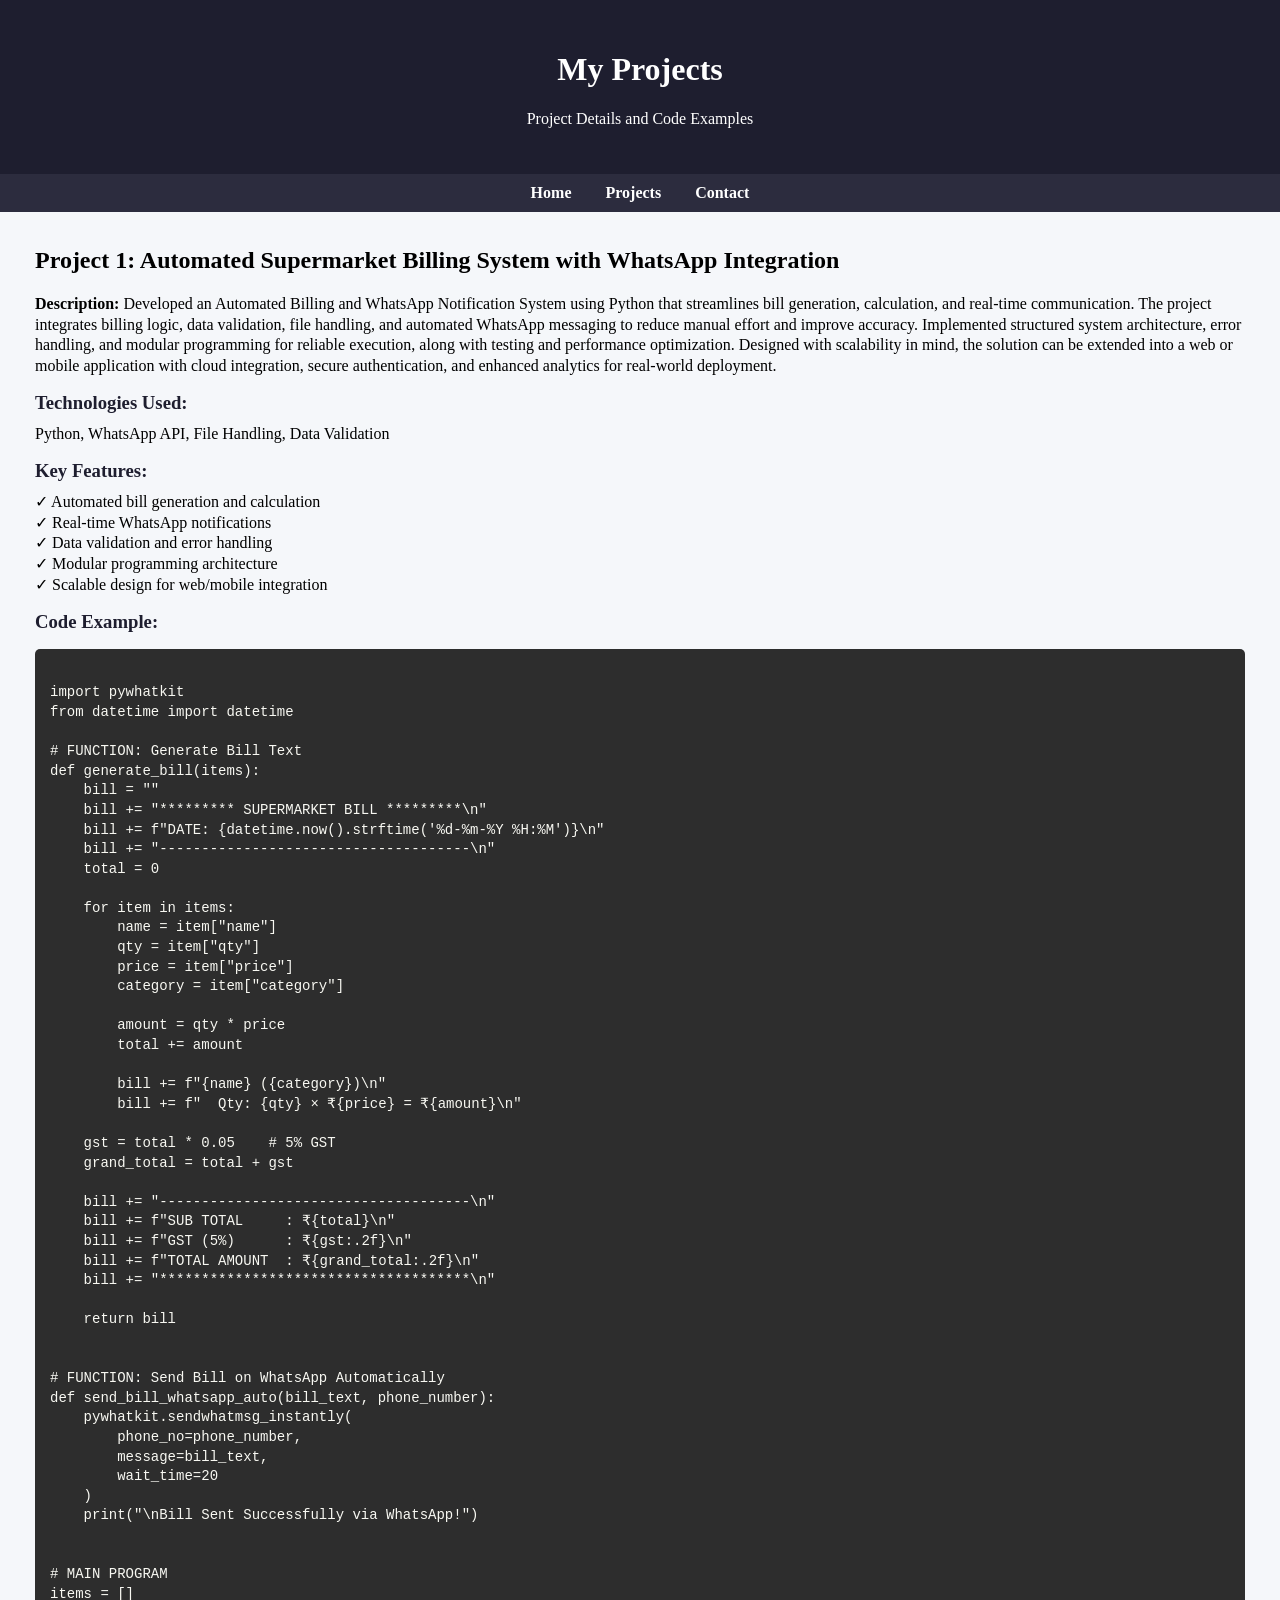
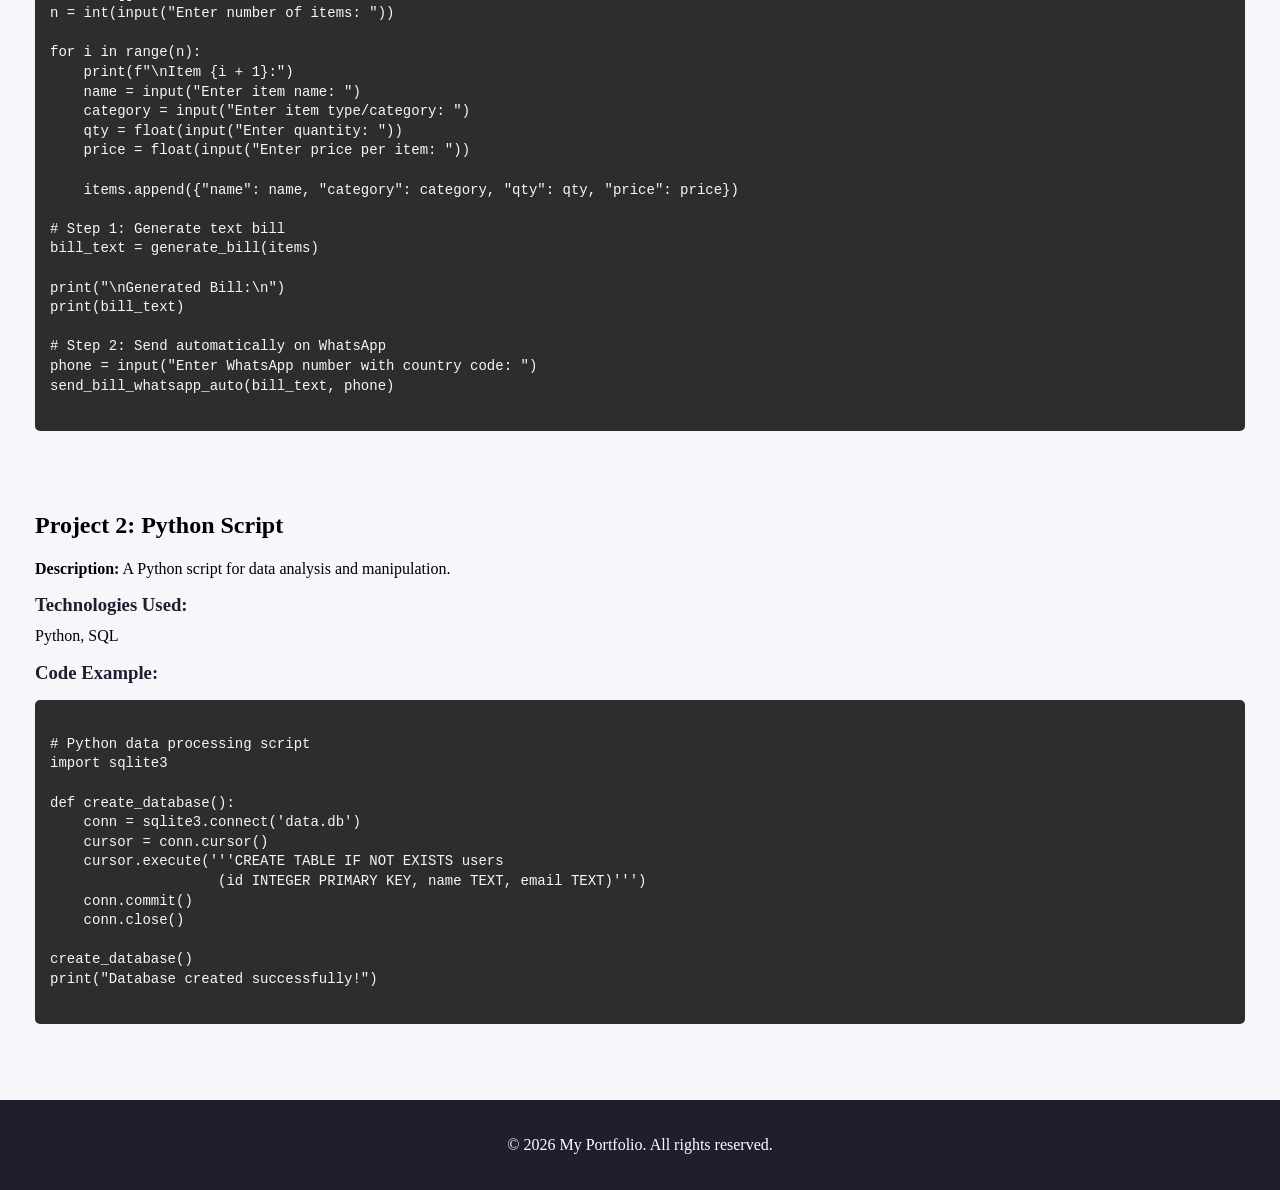
<file: projects.html>
<!DOCTYPE html>
<html>

<head>
    <title>My Projects - Portfolio</title>
    <link rel="stylesheet" href="style.css">
</head>

<body>

    <!-- Header -->
    <header>
        <div class="profile">
            <h1>My Projects</h1>
            <p>Project Details and Code Examples</p>
        </div>
    </header>

    <!-- Navigation -->
    <nav>
        <a href="index.html">Home</a>
        <a href="projects.html">Projects</a>
        <a href="index.html#contact">Contact</a>
    </nav>

    <!-- Project 1 -->
    <section id="project1">
        <h2>Project 1: Automated Supermarket Billing System with WhatsApp Integration</h2>
        <p><strong>Description:</strong> Developed an Automated Billing and WhatsApp Notification System using Python
            that streamlines bill generation, calculation, and real-time communication. The project integrates billing
            logic, data validation, file handling, and automated WhatsApp messaging to reduce manual effort and improve
            accuracy. Implemented structured system architecture, error handling, and modular programming for reliable
            execution, along with testing and performance optimization. Designed with scalability in mind, the solution
            can be extended into a web or mobile application with cloud integration, secure authentication, and enhanced
            analytics for real-world deployment.</p>

        <h3>Technologies Used:</h3>
        <p>Python, WhatsApp API, File Handling, Data Validation</p>

        <h3>Key Features:</h3>
        <p>✓ Automated bill generation and calculation<br>✓ Real-time WhatsApp notifications<br>✓ Data validation and
            error handling<br>✓ Modular programming architecture<br>✓ Scalable design for web/mobile integration</p>

        <h3>Code Example:</h3>
        <pre><code>
import pywhatkit
from datetime import datetime

# FUNCTION: Generate Bill Text
def generate_bill(items):
    bill = ""
    bill += "********* SUPERMARKET BILL *********\n"
    bill += f"DATE: {datetime.now().strftime('%d-%m-%Y %H:%M')}\n"
    bill += "-------------------------------------\n"
    total = 0

    for item in items:
        name = item["name"]
        qty = item["qty"]
        price = item["price"]
        category = item["category"]

        amount = qty * price
        total += amount

        bill += f"{name} ({category})\n"
        bill += f"  Qty: {qty} × ₹{price} = ₹{amount}\n"

    gst = total * 0.05    # 5% GST
    grand_total = total + gst

    bill += "-------------------------------------\n"
    bill += f"SUB TOTAL     : ₹{total}\n"
    bill += f"GST (5%)      : ₹{gst:.2f}\n"
    bill += f"TOTAL AMOUNT  : ₹{grand_total:.2f}\n"
    bill += "*************************************\n"

    return bill


# FUNCTION: Send Bill on WhatsApp Automatically
def send_bill_whatsapp_auto(bill_text, phone_number):
    pywhatkit.sendwhatmsg_instantly(
        phone_no=phone_number,
        message=bill_text,
        wait_time=20
    )
    print("\nBill Sent Successfully via WhatsApp!")


# MAIN PROGRAM
items = []
n = int(input("Enter number of items: "))

for i in range(n):
    print(f"\nItem {i + 1}:")
    name = input("Enter item name: ")
    category = input("Enter item type/category: ")
    qty = float(input("Enter quantity: "))
    price = float(input("Enter price per item: "))

    items.append({"name": name, "category": category, "qty": qty, "price": price})

# Step 1: Generate text bill
bill_text = generate_bill(items)

print("\nGenerated Bill:\n")
print(bill_text)

# Step 2: Send automatically on WhatsApp
phone = input("Enter WhatsApp number with country code: ")
send_bill_whatsapp_auto(bill_text, phone)
        </code></pre>
    </section>

    <!-- Project 2 -->
    <section id="project2">
        <h2>Project 2: Python Script</h2>
        <p><strong>Description:</strong> A Python script for data analysis and manipulation.</p>

        <h3>Technologies Used:</h3>
        <p>Python, SQL</p>

        <h3>Code Example:</h3>
        <pre><code>
# Python data processing script
import sqlite3

def create_database():
    conn = sqlite3.connect('data.db')
    cursor = conn.cursor()
    cursor.execute('''CREATE TABLE IF NOT EXISTS users
                    (id INTEGER PRIMARY KEY, name TEXT, email TEXT)''')
    conn.commit()
    conn.close()

create_database()
print("Database created successfully!")
        </code></pre>
    </section>

    <!-- Footer -->
    <footer>
        <p>&copy; 2026 My Portfolio. All rights reserved.</p>
    </footer>

</body>

</html>
<link href="https://fonts.googleapis.com/css2?family=Poppins&display=swap" rel="stylesheet">
</file>
<file: style.css>
body {
    background: #f5f7fa;
    margin: 0;
}

header {
    background: #1e1e2f;
    color: white;
    padding: 30px;
    text-align: center;
}

nav {
    background: #2c2c3e;
    padding: 10px;
    text-align: center;
}

nav a {
    color: white;
    margin: 15px;
    text-decoration: none;
    font-weight: bold;
}

nav a:hover {
    color: #4CAF50;
}

.profile img {
    width: 110px;
    height: 150px;
    border-radius: 40%;
    object-fit: cover;
}

section {
    padding: 30px;
    margin: 5px;
}

section h2 {
    margin-top: 0;
}

section p {
    margin: 10px 0;
    line-height: 1.3;
}

pre {
    background: #2d2d2d;
    color: #f8f8f2;
    padding: 15px;
    border-radius: 5px;
    overflow-x: auto;
    font-family: 'Courier New', monospace;
}

code {
    font-size: 14px;
    line-height: 1.4;
}

section h3 {
    margin: 15px 0 10px 0;
    color: #1e1e2f;
}

footer {
    background: #1e1e2f;
    color: white;
    text-align: center;
    padding: 20px;
    margin-top: 30px;
}
</file>
